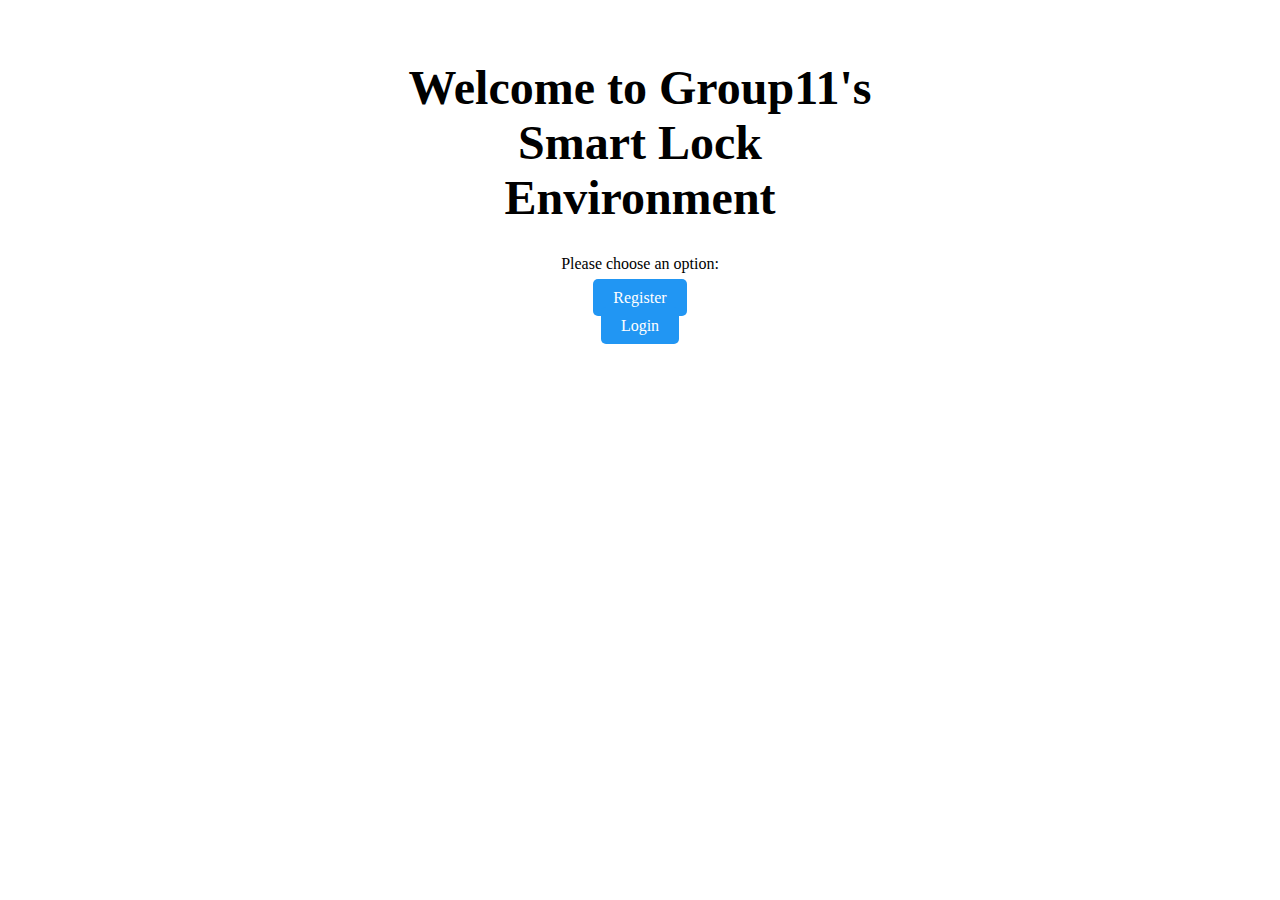
<file: webcodes/index.html>
<!DOCTYPE html>
<html>
<head>
	<title>My Website</title>
	<link rel="stylesheet" type="text/css" href="style3.css">
</head>
<body>
	<div class="container">
		<h1>Welcome to Group11's Smart Lock Environment</h1>
		<p>Please choose an option:</p>
		<ul>
			<li><a href="htmlforreg.html">Register</a></li>
			<li><a href="login.html">Login</a></li>
		</ul>
	</div>
</body>
</html>
</file>
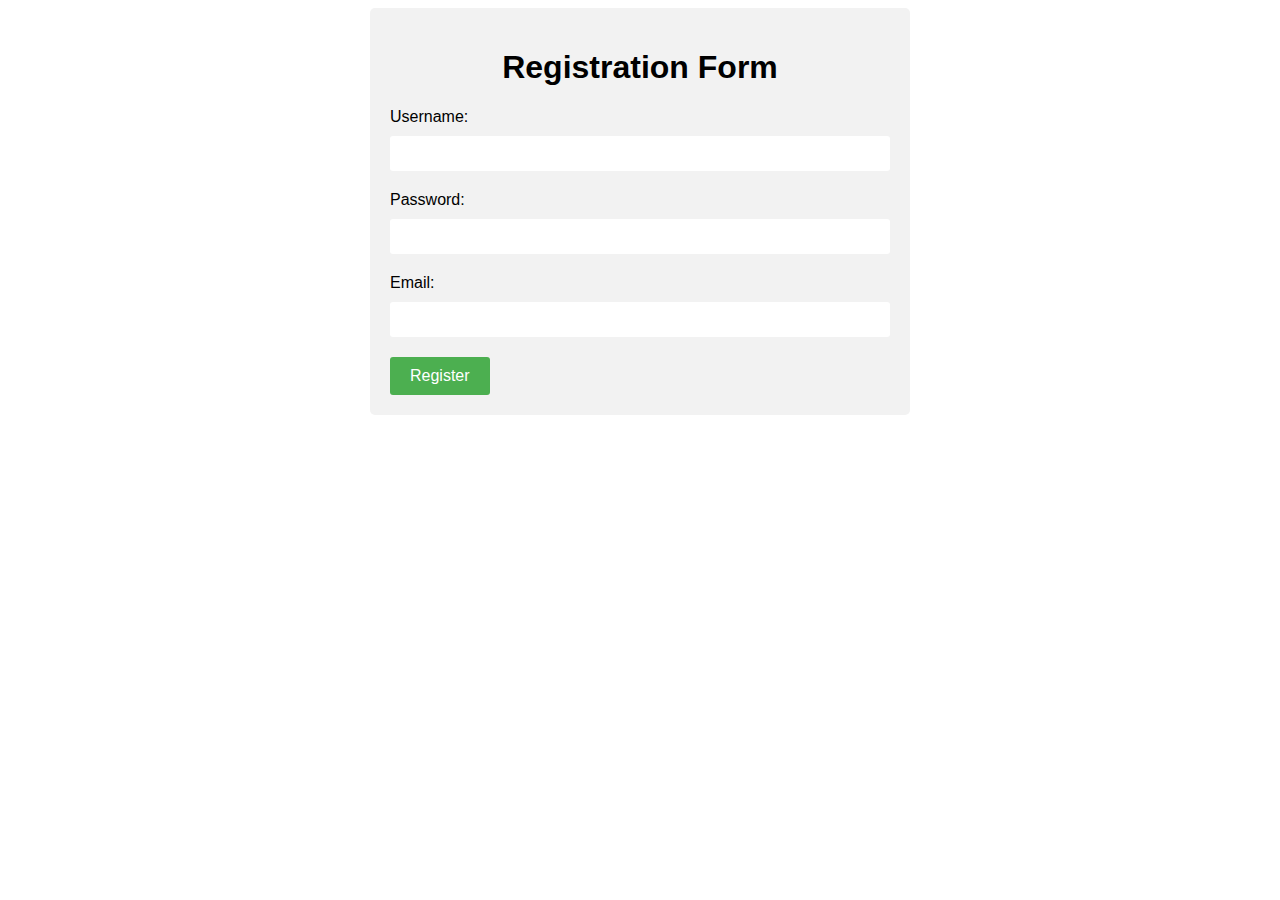
<file: webcodes/htmlforreg.html>
<!DOCTYPE html>
<html lang="en">
<head>
    <meta charset="UTF-8">
    <title>Registration Form</title>
    <link rel="stylesheet" type="text/css" href="style1.css">
</head>
<body>
    <div class="container">
        <h1>Registration Form</h1>
        <form method="post" action="registration.php">
            <label for="username">Username:</label>
            <input type="text" name="username" id="username" required>

            <label for="password">Password:</label>
            <input type="password" name="password" id="password" required>

            <label for="email">Email:</label>
            <input type="email" name="email" id="email" required>

            <button type="submit">Register</button>
        </form>
    </div>
</body>
</html>
</file>
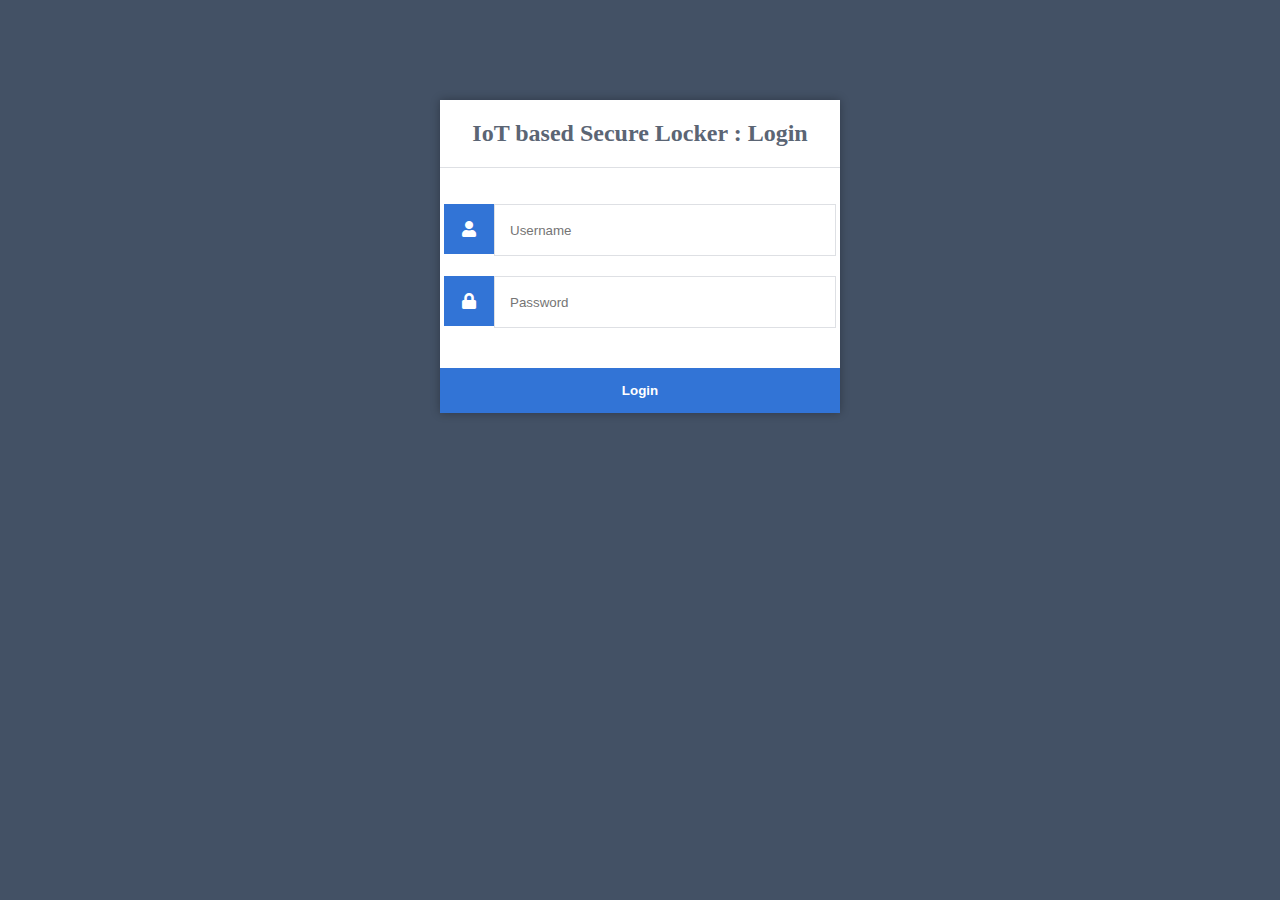
<file: webcodes/login.html>
<!DOCTYPE html>
<html>
	<head>
		<meta charset="utf-8">
		<title>IoT based Secure Locker</title>
		<link rel="stylesheet" href="https://use.fontawesome.com/releases/v5.7.1/css/all.css">
        <link href="style.css" rel="stylesheet" type="text/css">
	</head>
	<body>
		<div class="login">
			<h1>IoT based Secure Locker : Login</h1>
			<form action="authenticate.php" method="post">
				<label for="username">
					<i class="fas fa-user"></i>
				</label>
				<input type="text" name="username" placeholder="Username" id="username" required>
				<label for="password">
					<i class="fas fa-lock"></i>
				</label>
				<input type="password" name="password" placeholder="Password" id="password" required>
				<input type="submit" value="Login">
			</form>
		</div>
	</body>
</html>
</file>
<file: webcodes/style3.css>
body {
	background-image: url('https://images.unsplash.com/photo-1558346490-a72e53ae2d4f?ixlib=rb-4.0.3&ixid=MnwxMjA3fDB8MHxzZWFyY2h8Mnx8aW90fGVufDB8fDB8fA%3D%3D&auto=format&fit=crop&w=600&q=60');
	background-size: cover;
	background-repeat: no-repeat;
}

.container {
	background-color: rgba(255, 255, 255, 0.7);
	padding: 20px;
	margin-top: 50px;
	border-radius: 10px;
	max-width: 500px;
	margin: auto;
	text-align: center;
}

h1 {
	font-size: 3em;
	margin-bottom: 30px;
}

ul {
	list-style-type: none;
	padding: 0;
	margin: 0;
}

li {
	margin-bottom: 10px;
}

a {
	color: #fff;
	text-decoration: none;
	background-color: #2196f3;
	padding: 10px 20px;
	border-radius: 5px;
	transition: all 0.3s ease-in-out;
}

a:hover {
	background-color: #1565c0;
}
</file>
<file: webcodes/style1.css>
body {
    font-family: Arial, sans-serif;
}

.container {
    max-width: 500px;
    margin: 0 auto;
    padding: 20px;
    background-color: #f2f2f2;
    border-radius: 5px;
}

h1 {
    text-align: center;
}

label {
    display: block;
    margin-bottom: 10px;
}

input[type=text], input[type=password], input[type=email] {
    width: 100%;
    padding: 10px;
    margin-bottom: 20px;
    border: none;
    border-radius: 3px;
    box-sizing: border-box;
}

button[type=submit] {
    background-color: #4CAF50;
    color: #fff;
    padding: 10px 20px;
    border: none;
    border-radius: 3px;
    cursor: pointer;
    font-size: 16px;
}

button[type=submit]:hover {
    background-color: #3e8e41;
}
</file>
<file: webcodes/style.css>
{
    box-sizing: border-box;
    font-family: -apple-system, BlinkMacSystemFont, "segoe ui", roboto, oxygen, ubuntu, cantarell, "fira sans", "droid sans", "helvetica neue", Arial, sans-serif;
    font-size: 16px;
    -webkit-font-smoothing: antialiased;
    -moz-osx-font-smoothing: grayscale;
}
body {
    background-color: #435165;
}
.login {
    width: 400px;
    background-color: #ffffff;
    box-shadow: 0 0 9px 0 rgba(0, 0, 0, 0.3);
    margin: 100px auto;
}
.login h1 {
    text-align: center;
    color: #5b6574;
    font-size: 24px;
    padding: 20px 0 20px 0;
    border-bottom: 1px solid #dee0e4;
}
.login form {
    display: flex;
    flex-wrap: wrap;
    justify-content: center;
    padding-top: 20px;
}
.login form label {
    display: flex;
    justify-content: center;
    align-items: center;
    width: 50px;
    height: 50px;
    background-color: #3274d6;
    color: #ffffff;
}
.login form input[type="password"], .login form input[type="text"] {
    width: 310px;
    height: 50px;
    border: 1px solid #dee0e4;
    margin-bottom: 20px;
    padding: 0 15px;
}
.login form input[type="submit"] {
    width: 100%;
    padding: 15px;
   margin-top: 20px;
    background-color: #3274d6;
    border: 0;
    cursor: pointer;
    font-weight: bold;
    color: #ffffff;
    transition: background-color 0.2s;
}
.login form input[type="submit"]:hover {
  background-color: #2868c7;
    transition: background-color 0.2s;
}

.navtop {
  background-color: #2f3947;
  height: 60px;
  width: 100%;
  border: 0;
}
.navtop div {
  display: flex;
  margin: 0 auto;
  width: 1000px;
  height: 100%;
}
.navtop div h1, .navtop div a {
  display: inline-flex;
  align-items: center;
}
.navtop div h1 {
  flex: 1;
  font-size: 24px;
  padding: 0;
  margin: 0;
  color: #eaebed;
  font-weight: normal;
}
.navtop div a {
  padding: 0 20px;
  text-decoration: none;
  color: #c1c4c8;
  font-weight: bold;
}
.navtop div a i {
  padding: 2px 8px 0 0;
}
.navtop div a:hover {
  color: #eaebed;
}
body.loggedin {
  background-color: #f3f4f7;
}
.content {
  width: 1000px;
  margin: 0 auto;
}
.content h2 {
  margin: 0;
  padding: 25px 0;
  font-size: 22px;
  border-bottom: 1px solid #e0e0e3;
  color: #4a536e;
}
.content > p, .content > div {
  box-shadow: 0 0 5px 0 rgba(0, 0, 0, 0.1);
  margin: 25px 0;
  padding: 25px;
  background-color: #fff;
}
.content > p table td, .content > div table td {
  padding: 5px;
}
.content > p table td:first-child, .content > div table td:first-child {
  font-weight: bold;
  color: #4a536e;
  padding-right: 15px;
}
.content > div p {
  padding: 5px;
  margin: 0 0 10px 0;
}
</file>
